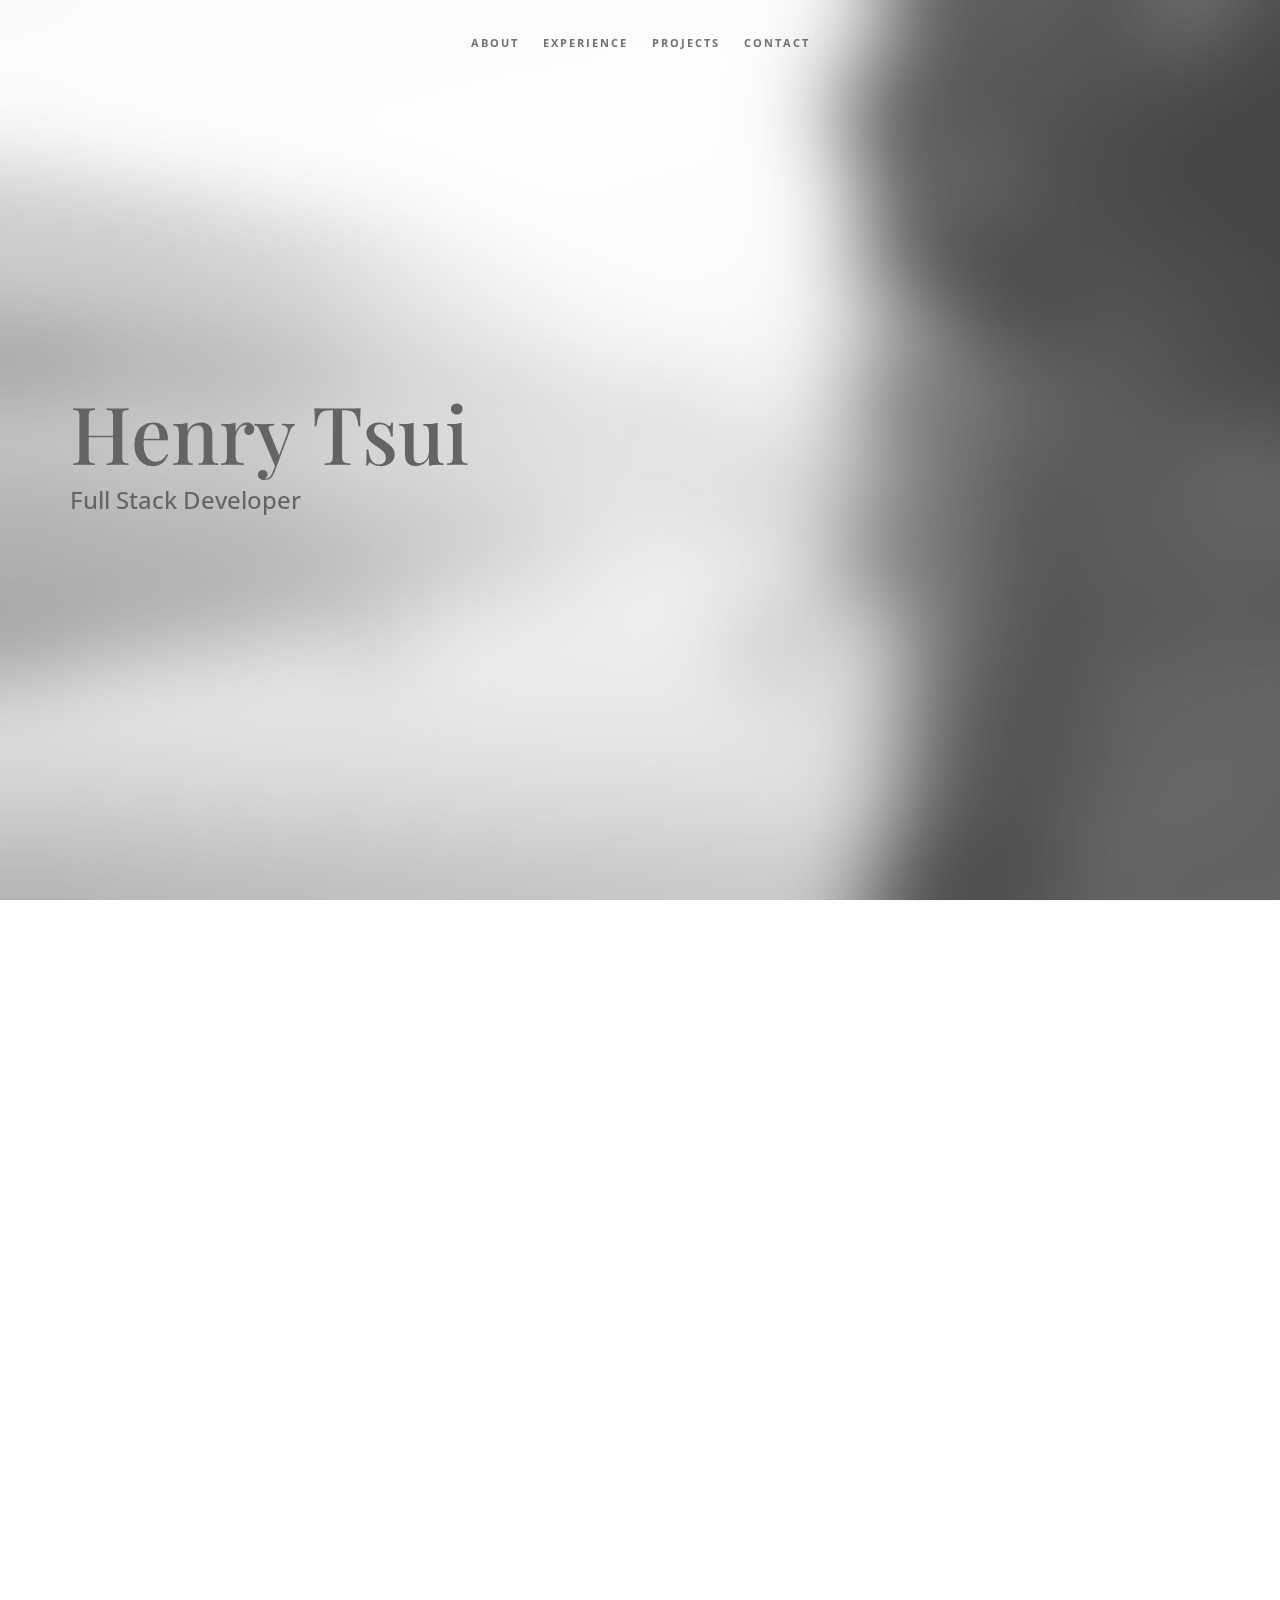
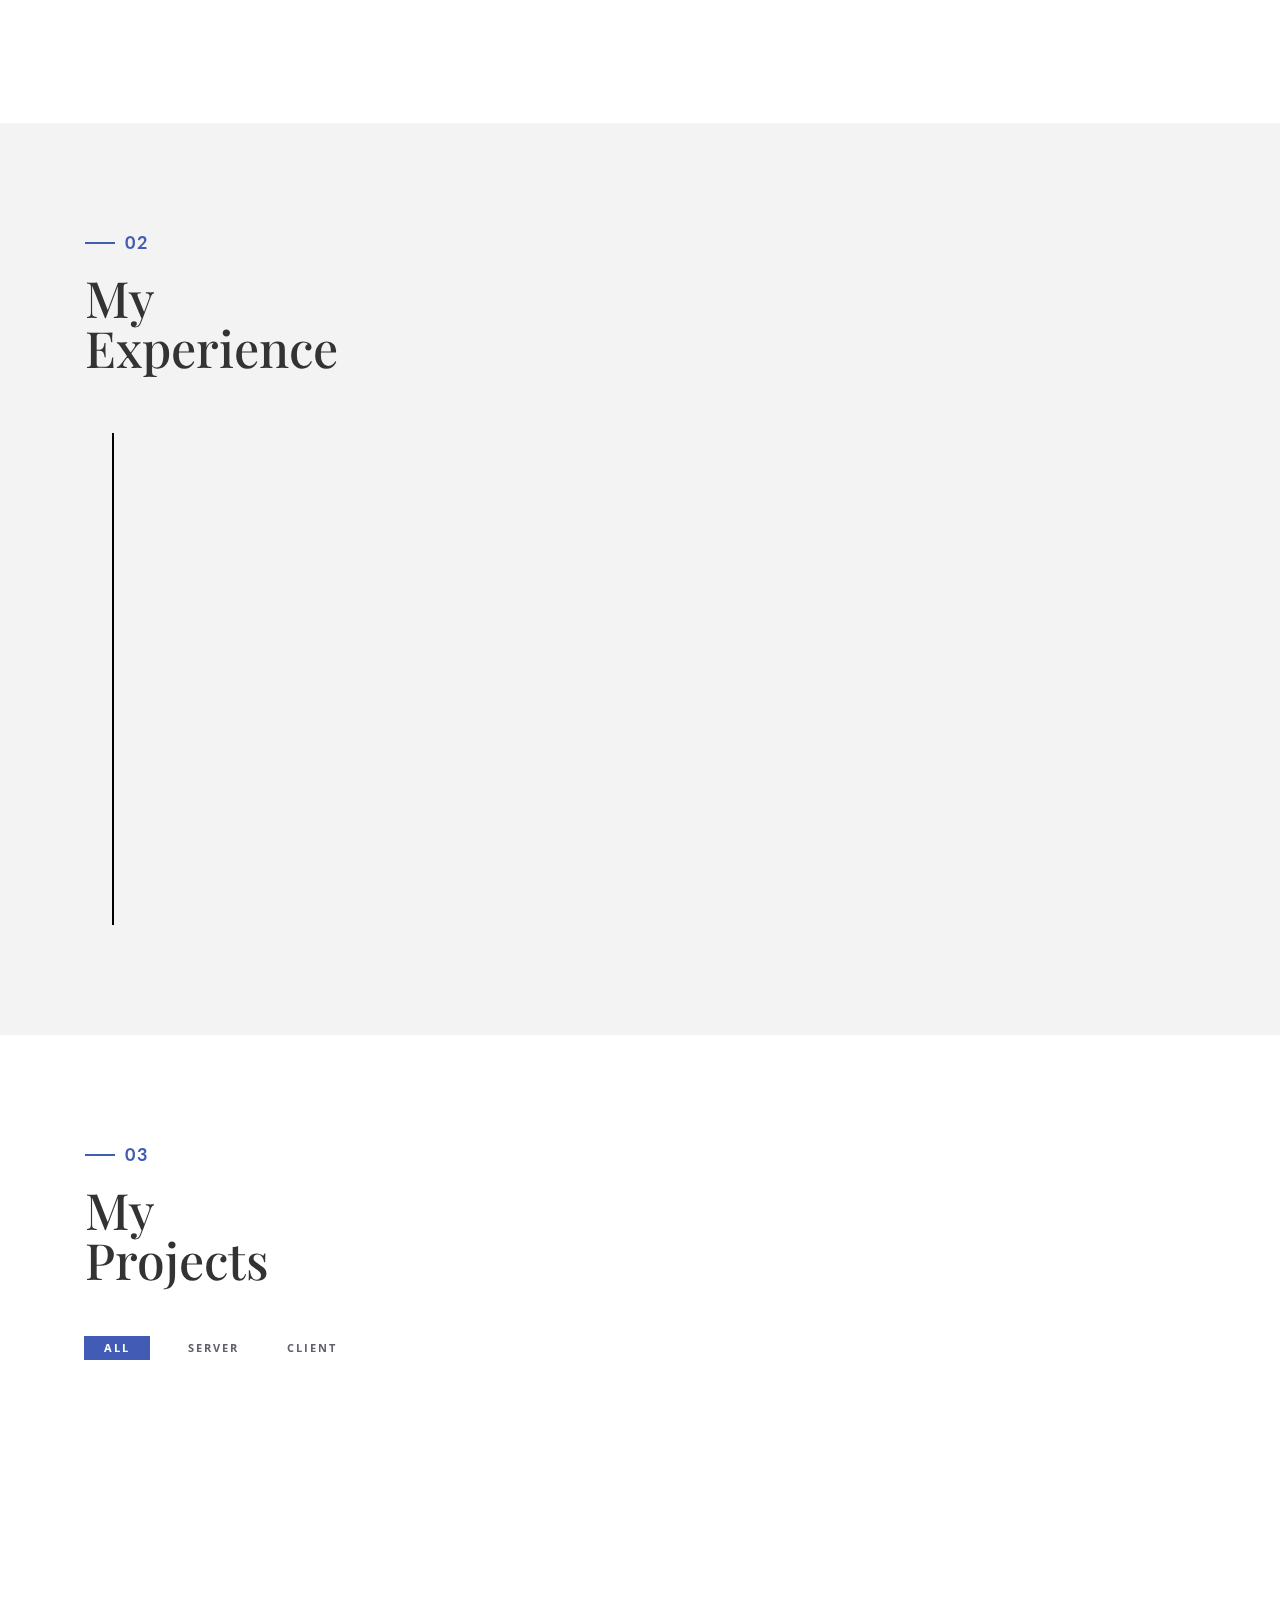
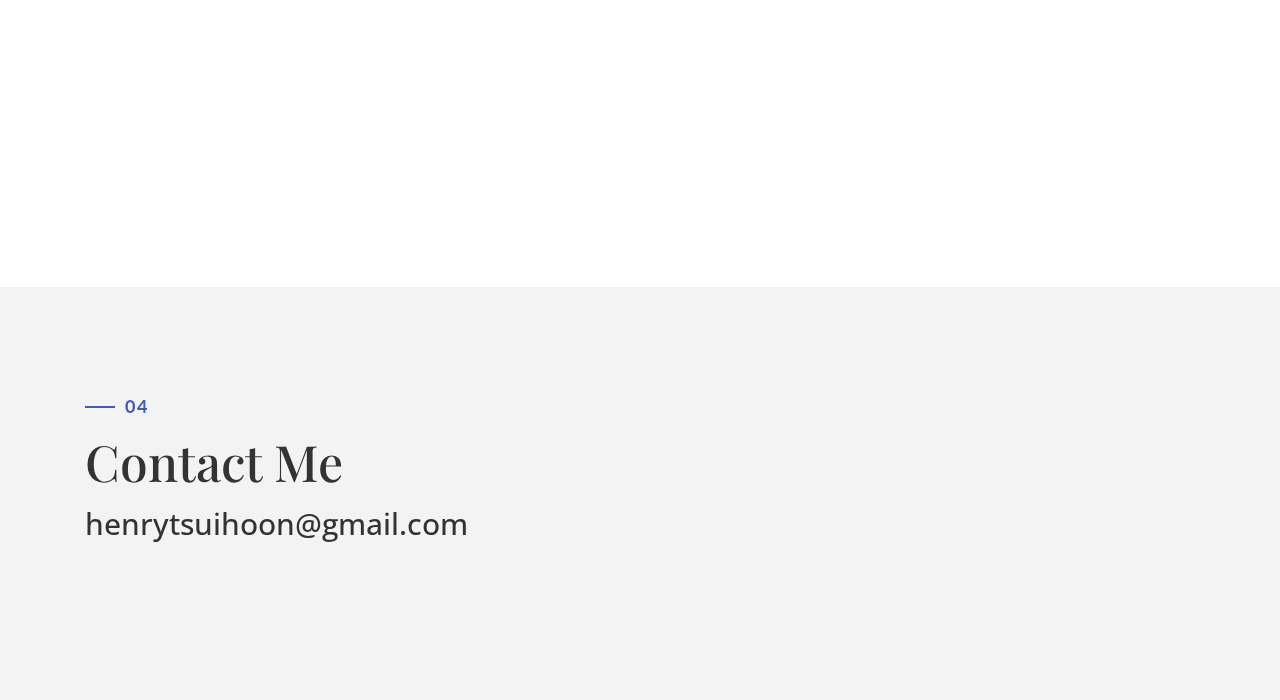
<file: index.html>
<!DOCTYPE html>
<html lang="en">

<head>
    <meta charset="utf-8">
    <meta http-equiv="X-UA-Compatible" content="IE=edge">
    <meta name="viewport" content="width=device-width, initial-scale=1">
    <title>Resume</title>
    <link rel="icon" href="img/favicon.ico" type="image/x-icon">
    <!-- Bootstrap -->
    <link href="css/bootstrap.min.css" rel="stylesheet">
    <link href="ionicons/css/ionicons.min.css" rel="stylesheet">
    <link href="css/animate.min.css" rel="stylesheet">
    <link href="css/aos.css" rel="stylesheet">
    <!-- main style -->
    <link href="css/style.css" rel="stylesheet">
    <!-- HTML5 shim and Respond.js for IE8 support of HTML5 elements and media queries -->
    <!-- WARNING: Respond.js doesn't work if you view the page via file:// -->
    <!--[if lt IE 9]>
      <script src="https://oss.maxcdn.com/html5shiv/3.7.3/html5shiv.min.js"></script>
      <script src="https://oss.maxcdn.com/respond/1.4.2/respond.min.js"></script>
    <![endif]-->
</head>

<body>

    <!-- Preloader -->
    <div id="preloader">
        <div id="status">

            <div class="preloader" aria-busy="true" aria-label="Loading, please wait." role="progressbar">
            </div>

        </div>
    </div>
    <!-- ./Preloader -->
    
    <!-- header -->
    <header class="navbar-fixed-top">
        <nav>
            <ul>
                <li><a href="#about">About</a></li>
                <li><a href="#experience">experience</a></li>
                <li><a href="#projects">projects</a></li>
                <li><a href="#contact">contact</a></li>
            </ul>
        </nav>
    </header>
    <!-- ./header -->
    
    <!-- home -->
    <div class="section" id="home" data-stellar-background-ratio="0.5">
        <div class="container">
            <div class="disply-table">
                <div class="table-cell" data-aos="fade-up" data-aos-delay="0">
                    <h1>Henry Tsui</h1>
                    <h3>Full Stack Developer </h3> 
				</div>
            </div>
        </div>
    </div>
    <!-- ./home -->
    
    <!-- about -->
    <div class="section" id="about">
        <div class="container">
            <div class="col-md-6" data-aos="fade-up">
                <h4>01</h4>
                <h1 class="size-50">Know <br /> About me</h1>
                <div class="h-50"></div>
                <p>testing 1</p>
                <p>testing 2</p>
                <div class="h-50"></div> <img src="img/Signature.svg" width="230" alt="" />
                <div class="h-50"></div>
            </div>
            <div class="col-md-6 about-img-div">
                <div class="about-border" data-aos="fade-up" data-aos-delay=".5"></div>
                <img src="img/about-img.jpg" width="400" class="img-responsive" alt="" align="right" data-aos="fade-right" data-aos-delay="0" />
            </div>
        </div>
    </div>
    <!-- ./about -->
    
    <!-- experience  -->
    <div class="section" id="experience">
        <div class="container">
            <div class="col-md-12">
                <h4>02</h4>
                <h1 class="size-50">My <br /> Experience</h1>
                <div class="h-50"></div>
            </div>
            <div class="col-md-12">
                <ul class="timeline">
                    <li class="timeline-event" data-aos="fade-up">
                        <label class="timeline-event-icon"></label>
                        <div class="timeline-event-copy">
                            <p class="timeline-event-thumbnail">Jun 2019 - Present</p>
                            <h3>test h3</h3>
                            <h4>test h4</h4>
                            <p><strong>Freelancer</strong>
                                <br>trying to be... haha</p>
                        </div>
                    </li>
                    <li class="timeline-event" data-aos="fade-up" data-aos-delay=".2">
                        <label class="timeline-event-icon"></label>
                        <div class="timeline-event-copy">
                            <p class="timeline-event-thumbnail">November 2014 - Mars 2016</p>
                            <h3>Programmer</h3>
                            <h4>code , test , implement</h4>
                            <p></p>
                        </div>
                    </li>
                </ul>
            </div>
        </div>
    </div>
    <!-- ./experience -->
    
    <!-- projects -->
    <div class="section" id="projects">
        <div class="container">
            <div class="col-md-12">
                <h4>03</h4>
                <h1 class="size-50">My <br /> Projects</h1> 
            </div>
            <!-- main container -->
            <div class="main-container portfolio-inner clearfix">
                <!-- portfolio div -->
                <div class="portfolio-div">
                    <div class="portfolio">
                        <!-- portfolio_filter -->
                        <div class="categories-grid wow fadeInLeft">
                            <nav class="categories">
                                <ul class="portfolio_filter">
                                    <li><a href="" class="active" data-filter="*">All</a></li>
									<li><a href="" data-filter=".Server">Server</a></li>
                                    <li><a href="" data-filter=".Client">Client</a></li>
                                    
                                </ul>
                            </nav>
                        </div>
                        <!-- portfolio_filter -->
                        
                        <!-- portfolio_container -->
                        <div class="no-padding portfolio_container clearfix" data-aos="fade-up">
                            <!-- single work -->
                            <div class="col-md-4 col-sm-6  fashion Server">
                                <a id="demo01" href="#animatedModal" class="portfolio_item"> <img src="img/portfolio/01.jpg" alt="image" class="img-responsive" />
                                    <div class="portfolio_item_hover">
                                        <div class="portfolio-border clearfix">
                                            <div class="item_info"> <span>Mockups in seconds</span> <em>Fashion / Logo</em> </div>
                                        </div>
                                    </div>
                                </a>
                            </div>
                            <!-- end single work -->
								
                            <!-- single work -->
                            <div class="col-md-4 col-sm-6 Server">
                                <a id="demo02" href="#animatedModal" class="portfolio_item"> <img src="img/portfolio/03.jpg" alt="image" class="img-responsive" />
                                    <div class="portfolio_item_hover">
                                        <div class="portfolio-border clearfix">
                                            <div class="item_info"> <span>Floating mockups</span> <em>Photography</em> </div>
                                        </div>
                                    </div>
                                </a>
								
                            </div>
                            <!-- end single work -->
                            
                            <!-- single work -->
                            <div class="col-md-4 col-sm-6 Client">
                                <a id="demo03" href="#animatedModal" class="portfolio_item"> <img src="img/portfolio/02.jpg" alt="image" class="img-responsive" />
                                    <div class="portfolio_item_hover">
                                        <div class="portfolio-border clearfix">
                                            <div class="item_info"> <span>Photorealistic smartwatch</span> <em>Photography</em> </div>
                                        </div>
                                    </div>
                                </a>
                            </div>
                            <!-- end single work -->

                        </div>
                        <!-- end portfolio_container -->
                    </div>
                    <!-- portfolio -->
                </div>
                <!-- end portfolio div -->
            </div>
            <!-- end main container -->
        </div>
    </div>
    <!-- ./projects -->
	
    <div class="section" id="contact">
        <div class="container">
            <div class="col-md-12">
                <h4>04</h4>
                <h1 class="size-50">Contact Me</p></h1>
				<h2 class="size-30">henrytsuihoon@gmail.com</p></h2>
                <div class="h-50"></div>
            </div>
		</div>	
	</div>
    <!-- contact
    <div class="section" id="contact">

        <div class="container">
            <div class="col-md-12">
                <h4>04</h4>
                <h1 class="size-50">Contact Me at henrytsuihoon@gmail.com</p></h1>
                <div class="h-50"></div>
            </div>
            <div class="col-md-4" data-aos="fade-up">

                <h3>Phone Number</h3>
                <p>+852 xxxx xxxx</p>
                <h3> Mobile Numberr</h3>
                <p>+852 xxxx xxxx</p>
                <h3>Email</h3>
                <p>henrytsuihoon@gmail.com</p>

                <div class="clearfix"></div>
                <div class="h-50"></div>
            </div>
            <div class="col-md-8" data-aos="fade-up">
                <form class="contact-bg" id="contact-form" name="contact" method="post" novalidate="novalidate">
                    <input type="text" name="name" class="form-control" placeholder="Your Name" />
                    <input type="email" name="email" class="form-control" placeholder="Your E-mail" />
                    <input type="text" name="phone" class="form-control" placeholder="Phone Number" />
                    <textarea name="message" class="form-control" placeholder="Your Message" style="height:120px"></textarea>
                    <button id="submit" type="submit" name="submit" class="btn btn-glance">Send</button>
                    <div id="success">
                        <p class="green textcenter"> Your message was sent successfully! I will be in touch as soon as I can. </p>
                    </div>
                    <div id="error">
                        <p> Something went wrong, try refreshing and submitting the form again. </p>
                    </div>
                </form>
            </div>
        </div>
    </div>
    <./contact -->

    <!--DEMO01-->
    <div id="animatedModal" class="popup-modal">
        <!--THIS IS IMPORTANT! to close the modal, the class name has to match the name given on the ID -->
        <div id="btn-close-modal" class="close-animatedModal close-popup-modal"> <i class="ion-close-round"></i> </div>
        <div class="clearfix"></div>
        <div class="modal-content">
            <div class="container">
                <div class="portfolio-padding">
                    <div class="col-md-8 col-md-offset-2">
                        <h2>test h2<br /> Web-Studios</h2>
                        <div class="h-50"></div>
                        <p>testing 8</p>
                        <p>test 9</p>
                        <br />
                        <br /> <img src="img/portfolio/02.jpg" alt="" class="img-responsive" />
                        <br />
                        <br />
                        <p>test 10</p>
                        <p>test end</p>
                        <br />
                        <br /> </div>
                </div>
            </div>
        </div>
    </div>
    <!-- jQuery -->
    <script src="js/jquery.js"></script>
    <!--  plugins  -->
    <script src="js/bootstrap.min.js"></script>
    <script src="js/plugins.js"></script>
    <script src="js/aos.js"></script>
    <script src="js/jquery.form.js"></script>
    <script src="js/jquery.validate.min.js"></script>

    <!--  main script  -->
    <script src="js/custom.js"></script>
</body>

</html>
</file>
<file: css/style.css>
/*
* Resume template
* Created by : Ahmed Essa
* website : www.ahmedessa.net
*/


/* Table of Content
==================================================
	- Google fonts & font family -
	- typography -
	- General -
    - Preloader -
	- Header -
    - home section -
    - About section -
    - experience section -
    - projects section -
    - Contact section -
    - Responsive media queries -
*/


/* Google fonts & font family
==================================================*/

@import 'https://fonts.googleapis.com/css?family=Lato:100,100i,300,300i,400,400i,700,700i,900,900i|Open+Sans:300,300i,400,400i,600,600i,700,700i,800,800i|Playfair+Display:400,400i,700,700i,900,900i';

/*
font-family: 'Playfair Display', serif;
font-family: 'Lato', sans-serif;
font-family: 'Open Sans', sans-serif;
*/


/* typography
==================================================*/

h1 {
    font-family: 'Playfair Display', serif;
    font-size: 80px;
    line-height: 70px;
}

h4 {
    font-family: 'Lato', sans-serif;
    text-transform: capitalize;
    letter-spacing: 2px;
    position: relative;
    color: #425BB5;
    margin-left: 40px;
    font-weight: 700;
}

h4:before {
    position: absolute;
    width: 30px;
    left: -40px;
    content: "";
    display: block;
    height: 2px;
    background: #425BB5;
    top: 9px;
}


/* General
==================================================*/

body {
    font-family: 'Open Sans', sans-serif;
    font-size: 14px;
    line-height: 24px;
}

.size-50 {
    font-size: 50px;
    line-height: 50px
}

.h-50 {
    height: 50px;
}


/* preloader
==================================================*/

#preloader {
    position: fixed;
    top: 0;
    left: 0;
    right: 0;
    bottom: 0;
    background-color: #fff;
    z-index: 10000
}

#status,
.preloader {
    top: 50%;
    left: 50%;
    position: absolute
}

#status {
    width: 100px;
    height: 100px;
    background-repeat: no-repeat;
    background-position: center;
    margin: -50px 0 0 -50px
}

.preloader {
    height: 40px;
    width: 40px;
    margin-top: -20px;
    margin-left: -20px
}

.preloader:before {
    content: "";
    display: block;
    position: absolute;
    left: -1px;
    top: -1px;
    height: 100%;
    width: 100%;
    -webkit-animation: rotation 1s linear infinite;
    animation: rotation 1s linear infinite;
    border: 2px solid #425BB5;
    border-top: 2px solid transparent;
    border-radius: 100%
}

.preloader>.icon {
    position: absolute;
    top: 50%;
    left: 50%;
    height: 25px;
    width: 10.6px;
    margin-top: -12.5px;
    margin-left: -5.3px;
    -webkit-animation: wink 1s ease-in-out infinite alternate;
    animation: wink 1s ease-in-out infinite alternate
}

@media only screen and (min-width:768px) {
    .preloader {
        height: 60px;
        width: 60px;
        margin-top: -30px;
        margin-left: -30px
    }
    .preloader:before {
        left: -2px;
        top: -2px;
        border-width: 2px
    }
    .preloader>.icon {
        height: 37.5px;
        width: 15.9px;
        margin-top: -18.75px;
        margin-left: -7.95px
    }
}

@media only screen and (min-width:1200px) {
    .preloader {
        height: 60px;
        width: 60px;
        margin-top: -30px;
        margin-left: -30px
    }
    .preloader>.icon {
        height: 50px;
        width: 21.2px;
        margin-top: -25px;
        margin-left: -10.6px
    }
}

@-webkit-keyframes rotation {
    from {
        -webkit-transform: rotate(0);
        transform: rotate(0)
    }
    to {
        -webkit-transform: rotate(359deg);
        transform: rotate(359deg)
    }
}

@keyframes rotation {
    from {
        -webkit-transform: rotate(0);
        transform: rotate(0)
    }
    to {
        -webkit-transform: rotate(359deg);
        transform: rotate(359deg)
    }
}

@-webkit-keyframes wink {
    from {
        opacity: 0
    }
    to {
        opacity: 1
    }
}

@keyframes wink {
    from {
        opacity: 0
    }
    to {
        opacity: 1
    }
}


/* Header
==================================================*/

header {
    text-align: center;
    -webkit-transition: all .5s;
    transition: all .5s;
    height: 65px;
}

nav ul {
    display: inline-block;
    padding-left: 0;
    list-style: none;
    padding: 20px;
    margin-bottom: 0;
    -webkit-transition: all .5s;
    transition: all .5s;
}

nav li {
    display: inline-block;
    margin: 10px;
}

nav li a {
    text-transform: uppercase;
    letter-spacing: 2px;
    color: #444;
    font-size: 11px;
    font-weight: bold;
}

.bg-nav {
    background: #fff;
    border-bottom: 1px solid #f3f3f3
}

.bg-nav ul {
    padding: 10px;
}

a:focus {
    color: #444;
    text-decoration: none;
}

a:hover {
    color: #425BB5;
    text-decoration: none;
}

a.active {
    color: #425BB5;
}


/* home section
==================================================*/

#home {
    background: url(../img/home-bg-2.jpg);
    background-size: cover;
    height: 100vh;
}

.table-cell {
    display: table-cell;
    vertical-align: middle;
}

.disply-table {
    display: table;
    height: 100vh;
}


/* about section
==================================================*/

#about {
    padding: 100px 0;
}

.about-img-div img {
    margin: 0 auto;
}

.about-border {
    position: absolute;
    border: 10px solid #425BB5;
    width: 400px;
    height: 400px;
    top: 40px;
    left: 50px;
    z-index: 1
}


/* experience section
==================================================*/

#experience {
    padding: 100px 0;
    background: #f3f3f3
}

.experience-row {
    padding: 20px 0;
    border-bottom: 1px solid #ddd;
}

.experience-row h3 {
    font-family: 'Lato', sans-serif;
    text-transform: capitalize;
    letter-spacing: 2px;
    color: #425BB5;
    font-size: 16px;
    font-weight: bold
}

.experience-row p {
    color: #888;
    margin-top: 20px;
    font-size: 15px;
}

.experience-row .date {
    color: #000;
    font-size: 17px;
}

.timeline {
    padding-left: 0;
    list-style: none;
    position: relative;
}

.timeline:before {
    background-color: black;
    content: '';
    margin-left: -1px;
    position: absolute;
    top: 0;
    left: 2em;
    width: 2px;
    height: 100%;
}

.timeline-event {
    position: relative;
}

.timeline-event:hover .timeline-event-icon {
    -webkit-transform: rotate(-45deg);
    transform: rotate(-45deg);
    background-color: #425BB5;
}

.timeline-event:hover .timeline-event-thumbnail {
    box-shadow: inset 40em 0 0 0 #425BB5;
}

.timeline-event-copy {
    padding: 2em;
    position: relative;
    top: -1.875em;
    left: 4em;
    width: 100%;
}

.timeline-event-copy h3 {
    font-size: 1.75em;
}

.timeline-event-copy h4 {
    font-size: 1.2em;
    margin-bottom: 1.2em;
}

.timeline-event-copy strong {
    font-weight: 700;
}

.timeline-event-copy p:not(.timeline-event-thumbnail) {
    padding-bottom: 1.2em;
}

.timeline-event-icon {
    -webkit-transition: -webkit-transform 0.2s ease-in;
    transition: -webkit-transform 0.2s ease-in;
    transition: transform 0.2s ease-in;
    transition: transform 0.2s ease-in, -webkit-transform 0.2s ease-in;
    -webkit-transform: rotate(45deg);
    transform: rotate(45deg);
    background-color: #425BB5;
    outline: 10px solid #f3f3f3;
    display: block;
    margin: 0.5em 0.5em 0.5em -0.5em;
    position: absolute;
    top: 0;
    left: 2em;
    width: 1em;
    height: 1em;
}

.timeline-event-thumbnail {
    -moz-transition: box-shadow 0.5s ease-in 0.1s;
    -o-transition: box-shadow 0.5s ease-in 0.1s;
    -webkit-transition: box-shadow 0.5s ease-in;
    -webkit-transition-delay: 0.1s;
    -webkit-transition: box-shadow 0.5s ease-in 0.1s;
    transition: box-shadow 0.5s ease-in 0.1s;
    color: white;
    font-size: 12px;
    font-weight: bold;
    background-color: black;
    box-shadow: inset 0 0 0 0em #425BB5;
    display: inline-block;
    margin-bottom: 1.2em;
    padding: 0.25em 1em 0.2em 1em;
}


/* projects section
==================================================*/

#projects {
    padding: 100px 0;
}

.portfolio .categories-grid span {
    font-size: 30px;
    margin-bottom: 30px;
    display: inline-block;
}

.portfolio .categories-grid .categories ul li {
    list-style: none;
    margin: 20px 0;
}

.portfolio .categories-grid .categories ul li a {
    display: inline-block;
    color: #60606e;
    padding: 0 10px;
    margin: 0 14px;
    -webkit-transition: all .2s ease-in-out .2s;
    transition: all .2s ease-in-out .2s;
}

.portfolio .categories-grid .categories ul li a:hover,
.portfolio .categories-grid .categories ul li a:focus {
    text-decoration: none;
}

.portfolio .categories-grid .categories ul li a.active {
    background-color: #425BB5;
    padding: 0px 20px;
    color: white;
    text-decoration: none;
}

.portfolio_filter {
    padding-left: 0;
}

.portfolio_item {
    position: relative;
    overflow: hidden;
    display: block;
    margin-bottom: 30px;
}

.portfolio_item .portfolio_item_hover {
    position: absolute;
    top: 0px;
    left: 0px;
    height: 100%;
    width: 100%;
    background-color: #425BB5;
    -webkit-transform: translateY(100%);
    transform: translateY(100%);
    opacity: 0;
    -webkit-transition: all .2s ease-in-out;
    transition: all .2s ease-in-out;
    color: #333;
}

.portfolio_item .portfolio_item_hover .item_info {
    text-align: center;
    position: absolute;
    top: 50%;
    left: 50%;
    -webkit-transform: translate(-50%, -50%);
    transform: translate(-50%, -50%);
    padding: 10px;
    width: 100%;
    font-weight: bold;
}

.portfolio_item .portfolio_item_hover .item_info span {
    display: block;
    color: #fff;
    font-size: 18px;
    -webkit-transform: translateY(-100px);
    transform: translateY(-100px);
    -webkit-transition: all .3s ease-in-out .3s;
    transition: all .3s ease-in-out .3s;
    opacity: 0;
}

.portfolio_item .portfolio_item_hover .item_info em {
    font-style: normal;
    display: inline-block;
    background-color: #425BB5;
    padding: 5px 20px;
    color: #fff;
    margin-top: 10px;
    -webkit-transform: translateY(100px);
    transform: translateY(100px);
    -webkit-transition: all .3s ease-in-out .3s;
    transition: all .3s ease-in-out .3s;
    opacity: 0;
    font-size: 10px;
    letter-spacing: 2px;
}

.portfolio_item:hover .portfolio_item_hover {
    opacity: 1;
    -webkit-transform: translateX(0);
    transform: translateX(0);
}

.portfolio_item:hover .item_info em,
.portfolio_item:hover .item_info span {
    opacity: 1;
    -webkit-transform: translateX(0);
    transform: translateX(0);
}

.portfolio .categories-grid .categories ul li {
    float: left;
}

.portfolio .categories-grid .categories ul li a {
    padding: 0 10px;
    -webkit-transition: all .2s ease-in-out .2s;
    transition: all .2s ease-in-out .2s;
}

.portfolio_filter {
    padding-left: 0;
    display: inline-block;
    margin: 0 auto;
    text-align: center;
}

.portfolio_item img {
    -webkit-filter: grayscale(100%);
    filter: grayscale(100%);
}

.portfolio-padding {
    padding: 50px 0;
}

.portfolio-inner {
    padding-bottom: 0 !important;
    padding-top: 55px;
}

.modal-content {
    box-shadow: 0 5px 15px rgba(0, 0, 0, 0);
    border: none;
}

.popup-modal {
    background: #fff;
}

.close-popup-modal {
    float: right;
    margin: 20px;
    font-size: 22px;
    opacity: 0;
    cursor: pointer;
    -webkit-transition: all .3s;
    transition: all .3s;
    -webkit-transition-delay: .6s;
    transition-delay: .6s;
    position: fixed;
    z-index: 100000;
    right: 14px;
}

.animatedModal-on .close-popup-modal {
    opacity: 1;
}

.modal-content h2 {
    font-family: 'Playfair Display', serif;
    font-size: 40px;
    line-height: 50px;
}


/* contact
==================================================*/

#contact {
    padding: 100px 0;
    background: #f3f3f3
}

#contact-form input,
#contact-form textarea {
    height: 50px;
    margin-bottom: 10px;
    border-radius: 0;
}

#contact-form label {
    display: block;
    margin-bottom: .2em;
    font-size: 13px;
    line-height: 13px;
    font-size: 1.3rem;
    line-height: 1.3rem;
    color: #000;
}

#contact-form label.error {
    margin-top: 10px;
    margin-bottom: 1em;
    font-size: 12px;
    line-height: 12px;
    font-size: 1.2rem;
    line-height: 1.2rem;
    color: #D33E43;
    margin-left: 10px
}

#contact-form input[type="text"].error,
#contact-form input[type="password"].error,
#contact-form input[type="date"].error,
#contact-form input[type="datetime"].error,
#contact-form input[type="datetime-local"].error,
#contact-form input[type="month"].error,
#contact-form input[type="week"].error,
#contact-form input[type="email"].error,
#contact-form input[type="number"].error,
#contact-form input[type="search"].error,
#contact-form input[type="tel"].error,
#contact-form input[type="time"].error,
#contact-form input[type="url"].error,
#contact-form textarea.error {
    border-color: #D33E43
}

textarea {
    resize: none;
}

fieldset {
    border: 0px;
    margin: 0;
    padding: 0
}

.required {
    color: #e9266d
}

#success,
#error {
    display: none
}

#success p,
#error p {
    display: block;
}

#success p {
    color: #425BB5;
    font-size: 15px;
    text-align: center;
    padding: 10px;
    border: 2px solid #425BB5;
    margin-top: 10px;
}

#error p {
    color: #D33E43;
    font-size: 15px;
    text-align: center;
    padding: 10px;
    border: 2px solid #D33E43;
    margin-top: 10px;
}

#submit {
    background-color: #425BB5;
    color: #fff;
    padding: 10px 40px;
    border-radius: 0;
    text-transform: uppercase;
    letter-spacing: 2px;
    font-weight: bold;
    width: 100%;
}

.social {
    padding-left: 0;
    list-style: none;
    margin-top: 20px;
}

.social li {
    float: left;
}

.social li a {
    color: #333;
    font-size: 35px;
    margin-right: 15px;
    transition: all .3s;
    -webkit-transition: all .3s;
}

.social li a:hover {
    color: #425BB5;
}


/* Responsive media queries
==================================================*/

@media (max-width: 991px) {
    .portfolio .categories-grid .categories ul li a {
        padding: 0 2px;
    }
}

@media (max-width: 768px) {
    .timeline-event-copy {
        width: 90%;
        left: 2em;
    }
}

@media (max-width: 500px) {
    h1 {
        font-family: 'Playfair Display', serif;
        font-size: 50px;
        line-height: 50px;
    }
    #home,
    .disply-table {
        height: 600px;
    }
    .about-border {
        width: 265px;
    }
    .portfolio .categories-grid .categories ul li {
        list-style: none;
        margin: 10px 0;
    }
}

@media (max-width: 420px) {
    nav li {
        margin: 6px;
    }
    nav li a {
        font-size: 10px;
    }
}
</file>
